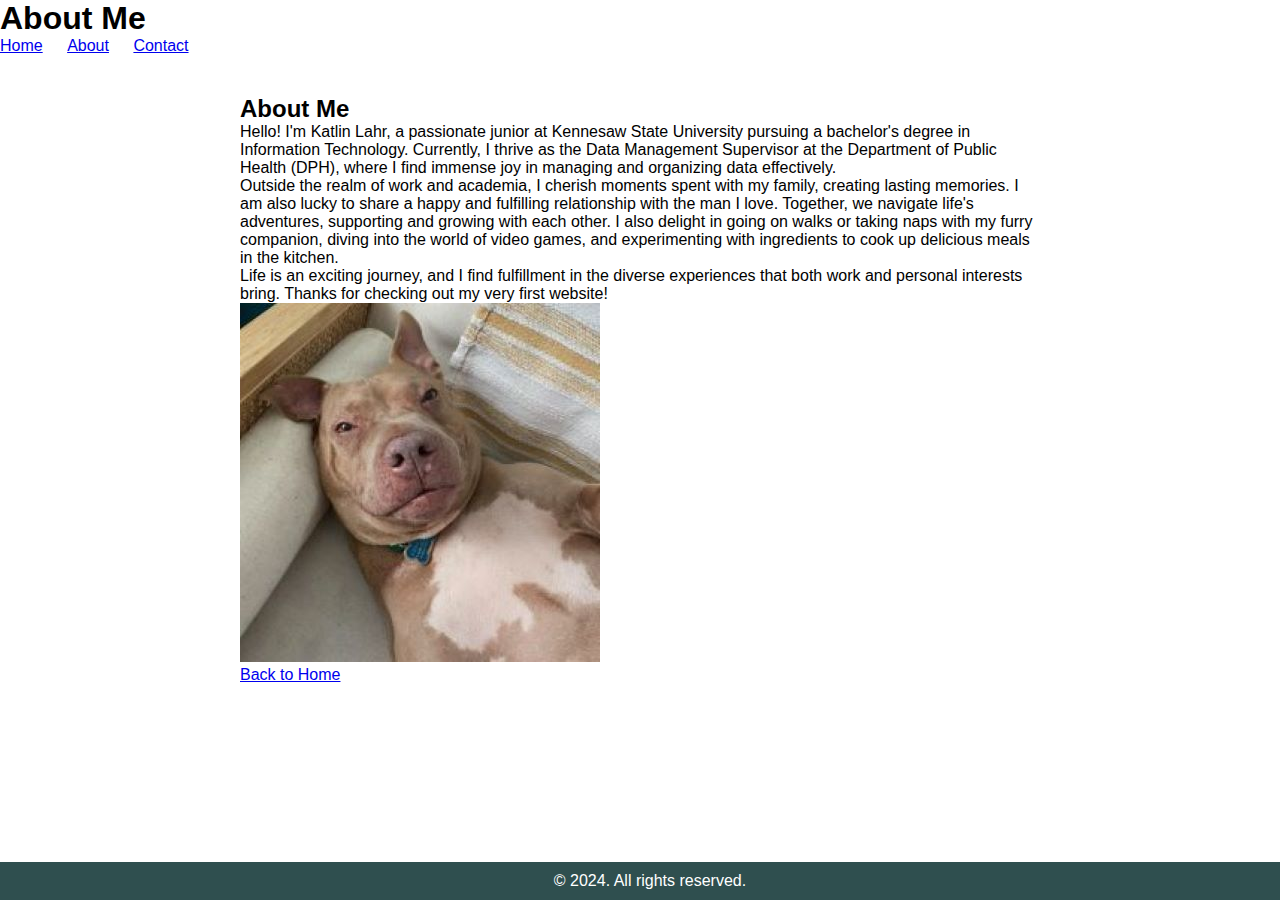
<file: about.html>
<!DOCTYPE html>
<html lang="en">

<head>
	<!-- Set the character set and viewport for better compatibility -->
    <meta charset="UTF-8">
    <meta name="viewport" content="width=device-width, initial-scale=1.0">
	<!-- Link to an external stylesheet for consistent styling -->
    <link rel="stylesheet" href="styles.css">
	<!-- Set the title of the webpage -->
    <title>About Me</title>
</head>

<body>
	<!-- Header section containing the page title and navigation -->
    <header>
        <h1>About Me</h1>
        <!-- Navigation menu with links to different pages -->
        <nav>
            <ul>
                <li><a href="index.html">Home</a></li>
                <li><a href="about.html">About</a></li>
                <li><a href="contact.html">Contact</a></li>
            </ul>
        </nav>
    </header>
<!-- Main content section of the webpage -->
    <section>
        <h2>About Me</h2>
    <p>Hello! I'm Katlin Lahr, a passionate junior at Kennesaw State University pursuing a bachelor's degree in Information Technology. Currently, I thrive as the Data Management Supervisor at the Department of Public Health (DPH), where I find immense joy in managing and organizing data effectively.</p>

    <p>Outside the realm of work and academia, I cherish moments spent with my family, creating lasting memories. I am also lucky to share a happy and fulfilling relationship with the man I love. Together, we navigate life's adventures, supporting and growing with each other. I also delight in going on walks or taking naps with my furry companion, diving into the world of video games, and experimenting with ingredients to cook up delicious meals in the kitchen.</p>

    <p>Life is an exciting journey, and I find fulfillment in the diverse experiences that both work and personal interests bring. Thanks for checking out my very first website!</p>
             <!-- Image displayed on the webpage -->
		<img src=Rock.jpg>
        </p>
        <p>
            <a href="index.html">Back to Home</a>
        </p>
    </section>
<!-- Footer section containing copyright information -->
    <footer>
        <p>&copy; 2024. All rights reserved.</p>
    </footer>
</body>

</html>
</file>
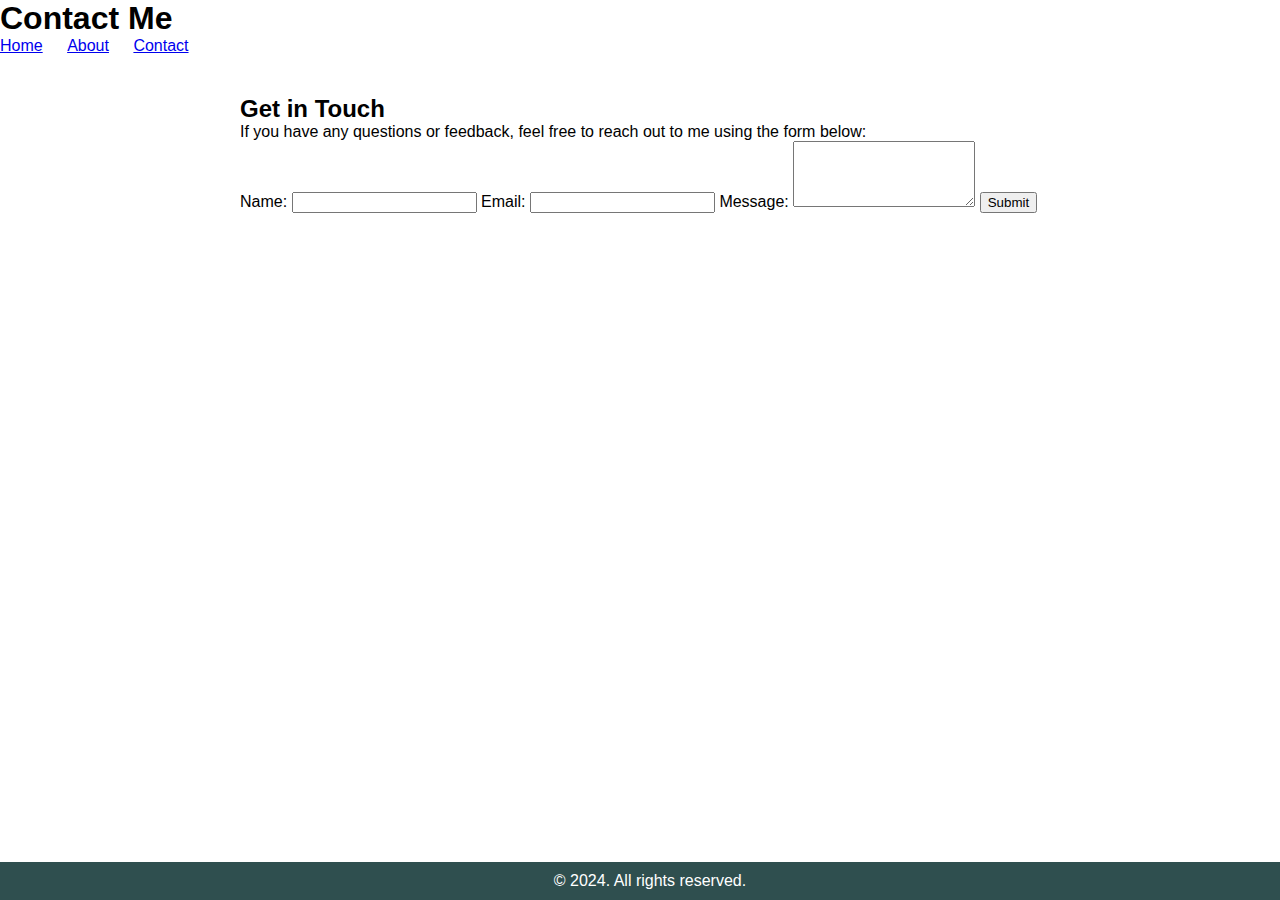
<file: contact.html>
<!DOCTYPE html>
<html lang="en">

<head>
    <!-- Set the character set and viewport for better compatibility -->
    <meta charset="UTF-8">
    <meta name="viewport" content="width=device-width, initial-scale=1.0">
    <link rel="stylesheet" href="styles.css">
     <!-- Set the title of the webpage -->
    <title>Contact Me</title>
</head>

<body>
    <!-- Header section containing the page title and navigation -->
    <header>
        <h1>Contact Me</h1>
         <!-- Navigation menu with links to different pages -->
        
        <nav>
            <ul>
                <li><a href="index.html">Home</a></li>
                <li><a href="about.html">About</a></li>
                <li><a href="contact.html">Contact</a></li>
            </ul>
        </nav>
    </header>
<!-- Main content section of the webpage -->
    <section>
        <h2>Get in Touch</h2>
        <!-- Paragraph providing information about reaching out -->
        <p>If you have any questions or feedback, feel free to reach out to me using the form below:</p>
<!-- Form for user input with labels, input fields, and a submit button -->
        <form id="contactForm" action="#" method="post">
            <label for="name">Name:</label>
            <input type="text" id="name" name="name" required>

            <label for="email">Email:</label>
            <input type="email" id="email" name="email" required>

            <label for="message">Message:</label>
            <textarea id="message" name="message" rows="4" required></textarea>

            <button type="submit">Submit</button>
        </form>
    </section>
<!-- Footer section containing copyright information -->
    <footer>
        <p>&copy; 2024. All rights reserved.</p>
    </footer>
</body>

</html>
</file>
<file: styles.css>
/* Resetting margin and padding for certain elements */
body, h1, h2, p, ul {
    margin: 0;
    padding: 0;
}

/* Setting the default font for the entire body */
body {
    font-family: Arial, sans-serif;
}
/* Styling for the header section *
header {
    background-color: #2F4F4F; /* Dark teal background color */
    color: #fff;
    padding: 10px; /* Padding around the header content */
    text-align: center; /* Center-aligning text within the header */
}

nav ul {
    list-style-type: none; /* Removing default list styling */
}

nav li {
    display: inline; /* Displaying list items horizontally */
    margin-right: 20px; /* Adding right margin between list items */
}
/* Styling for the main content section */
section {
    max-width: 800px;
    margin: 20px auto; /* Centering the section and adding top and bottom margin */
    padding: 20px;
}
/* Styling for the footer section */
footer {
    background-color: #2F4F4F; /* Dark teal background color */
    color: #fff; /* White text color */
    text-align: center; /* Center-aligning text within the footer */
    padding: 10px; /* Padding around the footer content */
    position: fixed; /* Fixing the position at the bottom of the viewport */
    bottom: 0; /* Aligning the footer at the bottom */
    width: 100%; /* Setting the width to 100% */
}
</file>
